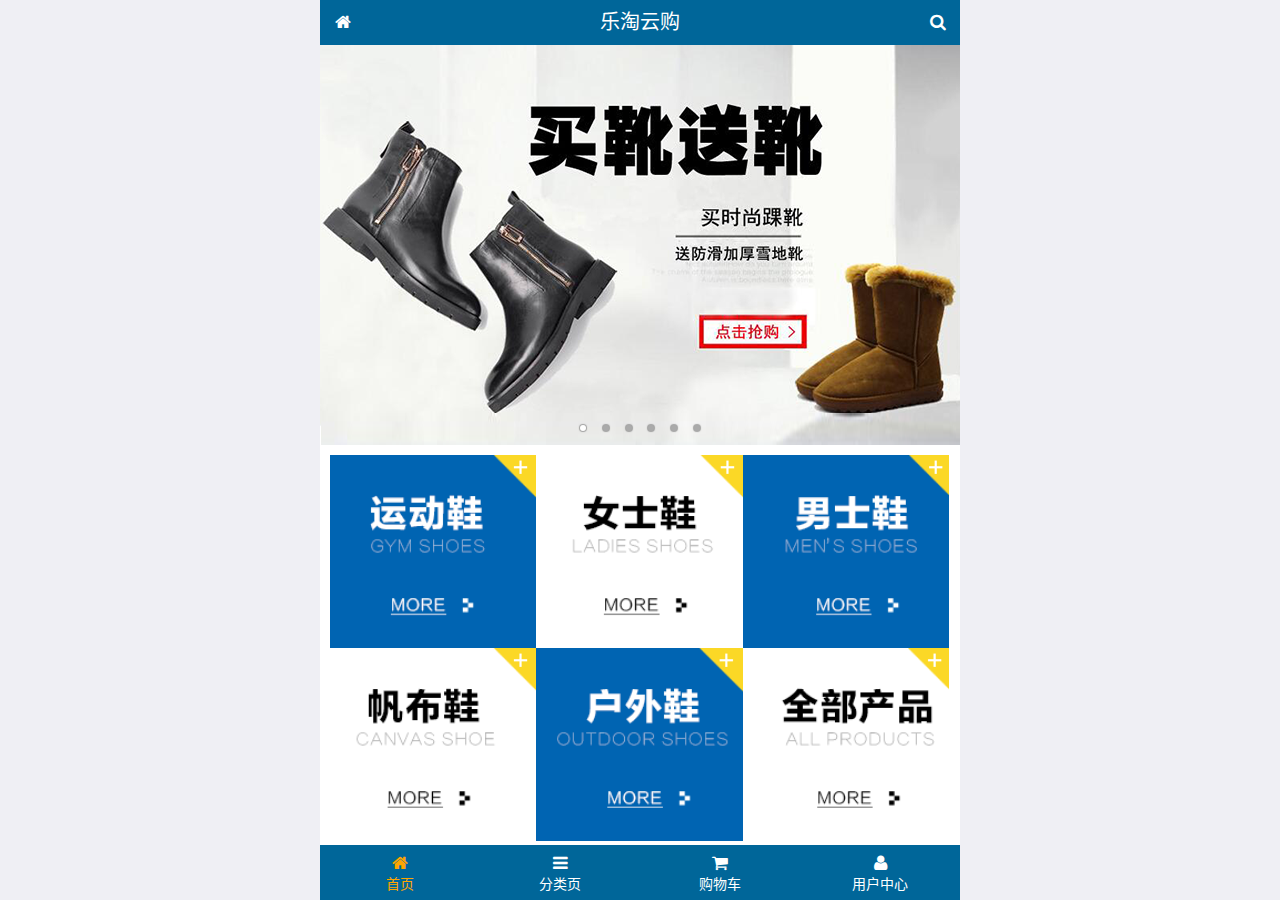
<file: public/mobile/index.html>
<!DOCTYPE html>
<html lang="zh-CN">
<head>
  <meta charset="UTF-8">
  <title>乐淘商城</title>
  <meta name="viewport" content="width=device-width, user-scalable=no, initial-scale=1.0, maximum-scale=1.0, minimum-scale=1.0">
  <!-- 引入字体图标库的css -->
  <link rel="stylesheet" href="./lib/fa/css/font-awesome.min.css">
  <link rel="stylesheet" href="./lib/mui/css/mui.css">
  <link rel="stylesheet" href="./css/common.css">
  <link rel="stylesheet" href="./css/index.css">
  <link rel="icon" href="favicon.ico">
</head>
<body>
<!--<span class="fa fa-pause"></span>-->
<!--<span class="mui-icon mui-icon-camera"></span>-->

<!-- 全屏容器 -->
<div class="lt_container">

  <!-- 乐淘头部 -->
  <div class="lt_header">
    <a href="index.html" class="icon_left"><i class="fa fa-home"></i></a>
    <h3>乐淘云购</h3>
    <a href="search.html" class="icon_right"><i class="fa fa-search"></i></a>
  </div>

  <!-- 乐淘主体 -->
  <div class="lt_main">
    <div class="mui-scroll-wrapper">
      <div class="mui-scroll">
        <!--这里放置真实显示的DOM内容-->

        <!-- 轮播图 -->
        <div class="mui-slider">

          <!-- 图片区域 -->
          <div class="mui-slider-group mui-slider-loop">
            <!-- 添加假图 -->
            <div class="mui-slider-item mui-slider-item-duplicate">
              <a href="#"><img src="./images/banner6.png" /></a>
            </div>

            <div class="mui-slider-item"><a href="#"><img src="./images/banner1.png" /></a></div>
            <div class="mui-slider-item"><a href="#"><img src="./images/banner2.png" /></a></div>
            <div class="mui-slider-item"><a href="#"><img src="./images/banner3.png" /></a></div>
            <div class="mui-slider-item"><a href="#"><img src="./images/banner4.png" /></a></div>
            <div class="mui-slider-item"><a href="#"><img src="./images/banner5.png" /></a></div>
            <div class="mui-slider-item"><a href="#"><img src="./images/banner6.png" /></a></div>

            <!-- 添加假图 -->
            <div class="mui-slider-item mui-slider-item-duplicate">
              <a href="#"><img src="./images/banner1.png" /></a>
            </div>
          </div>

          <!-- 小圆点结构 -->
          <div class="mui-slider-indicator">
            <div class="mui-indicator mui-active"></div>
            <div class="mui-indicator"></div>
            <div class="mui-indicator"></div>
            <div class="mui-indicator"></div>
            <div class="mui-indicator"></div>
            <div class="mui-indicator"></div>
          </div>

        </div>

        <!-- 导航区域 -->
        <div class="lt_nav">
          <ul class="mui-clearfix">
            <li><a href="#"><img src="./images/nav1.png" alt=""></a></li>
            <li><a href="#"><img src="./images/nav2.png" alt=""></a></li>
            <li><a href="#"><img src="./images/nav3.png" alt=""></a></li>
            <li><a href="#"><img src="./images/nav4.png" alt=""></a></li>
            <li><a href="#"><img src="./images/nav5.png" alt=""></a></li>
            <li><a href="#"><img src="./images/nav6.png" alt=""></a></li>
          </ul>
        </div>

        <!-- 产品区域 -->
        <div class="lt_product">
          <ul>
            <li class="lt_product_item">
              <a href="#">
                <img src="./images/product.jpg" alt="">
                <p class="info mui-ellipsis-2">adidas阿迪达斯 男式 场下休闲篮球鞋S83700场下休闲篮球鞋S83700 </p>
                <p>
                  <span class="price">¥560</span>
                  <span class="oldPrice">¥580</span>
                </p>
                <button class="mui-btn mui-btn-primary">立即购买</button>
              </a>
            </li>
            <li class="lt_product_item">
              <a href="#">
                <img src="./images/product.jpg" alt="">
                <p class="info mui-ellipsis-2">adidas阿迪达斯 男式 场下休闲篮球鞋S83700场下休闲篮球鞋S83700 </p>
                <p>
                  <span class="price">¥560</span>
                  <span class="oldPrice">¥580</span>
                </p>
                <button class="mui-btn mui-btn-primary">立即购买</button>
              </a>
            </li>
            <li class="lt_product_item">
              <a href="#">
                <img src="./images/product.jpg" alt="">
                <p class="info mui-ellipsis-2">adidas阿迪达斯 男式 场下休闲篮球鞋S83700场下休闲篮球鞋S83700 </p>
                <p>
                  <span class="price">¥560</span>
                  <span class="oldPrice">¥580</span>
                </p>
                <button class="mui-btn mui-btn-primary">立即购买</button>
              </a>
            </li>
            <li class="lt_product_item">
              <a href="#">
                <img src="./images/product.jpg" alt="">
                <p class="info mui-ellipsis-2">adidas阿迪达斯 男式 场下休闲篮球鞋S83700场下休闲篮球鞋S83700 </p>
                <p>
                  <span class="price">¥560</span>
                  <span class="oldPrice">¥580</span>
                </p>
                <button class="mui-btn mui-btn-primary">立即购买</button>
              </a>
            </li>
            <li class="lt_product_item">
              <a href="#">
                <img src="./images/product.jpg" alt="">
                <p class="info mui-ellipsis-2">adidas阿迪达斯 男式 场下休闲篮球鞋S83700场下休闲篮球鞋S83700 </p>
                <p>
                  <span class="price">¥560</span>
                  <span class="oldPrice">¥580</span>
                </p>
                <button class="mui-btn mui-btn-primary">立即购买</button>
              </a>
            </li>
            <li class="lt_product_item">
              <a href="#">
                <img src="./images/product.jpg" alt="">
                <p class="info mui-ellipsis-2">adidas阿迪达斯 男式 场下休闲篮球鞋S83700场下休闲篮球鞋S83700 </p>
                <p>
                  <span class="price">¥560</span>
                  <span class="oldPrice">¥580</span>
                </p>
                <button class="mui-btn mui-btn-primary">立即购买</button>
              </a>
            </li>
            <li class="lt_product_item">
              <a href="#">
                <img src="./images/product.jpg" alt="">
                <p class="info mui-ellipsis-2">adidas阿迪达斯 男式 场下休闲篮球鞋S83700场下休闲篮球鞋S83700 </p>
                <p>
                  <span class="price">¥560</span>
                  <span class="oldPrice">¥580</span>
                </p>
                <button class="mui-btn mui-btn-primary">立即购买</button>
              </a>
            </li>
            <li class="lt_product_item">
              <a href="#">
                <img src="./images/product.jpg" alt="">
                <p class="info mui-ellipsis-2">adidas阿迪达斯 男式 场下休闲篮球鞋S83700场下休闲篮球鞋S83700 </p>
                <p>
                  <span class="price">¥560</span>
                  <span class="oldPrice">¥580</span>
                </p>
                <button class="mui-btn mui-btn-primary">立即购买</button>
              </a>
            </li>
          </ul>
        </div>

      </div>
    </div>
  </div>

  <!-- 乐淘底部 -->
  <div class="lt_footer">
    <ul>
      <li><a href="index.html" class="current"><i class="fa fa-home"></i><p>首页</p></a></li>
      <li><a href="category.html"><i class="fa fa-bars"></i><p>分类页</p></a></li>
      <li><a href="cart.html"><i class="fa fa-shopping-cart"></i><p>购物车</p></a></li>
      <li><a href="user.html"><i class="fa fa-user"></i><p>用户中心</p></a></li>
    </ul>
  </div>
</div>


<script src="./lib/zepto/zepto.min.js"></script>
<script src="./lib/mui/js/mui.js"></script>
<script src="./js/common.js"></script>
</body>
</html>
</file>
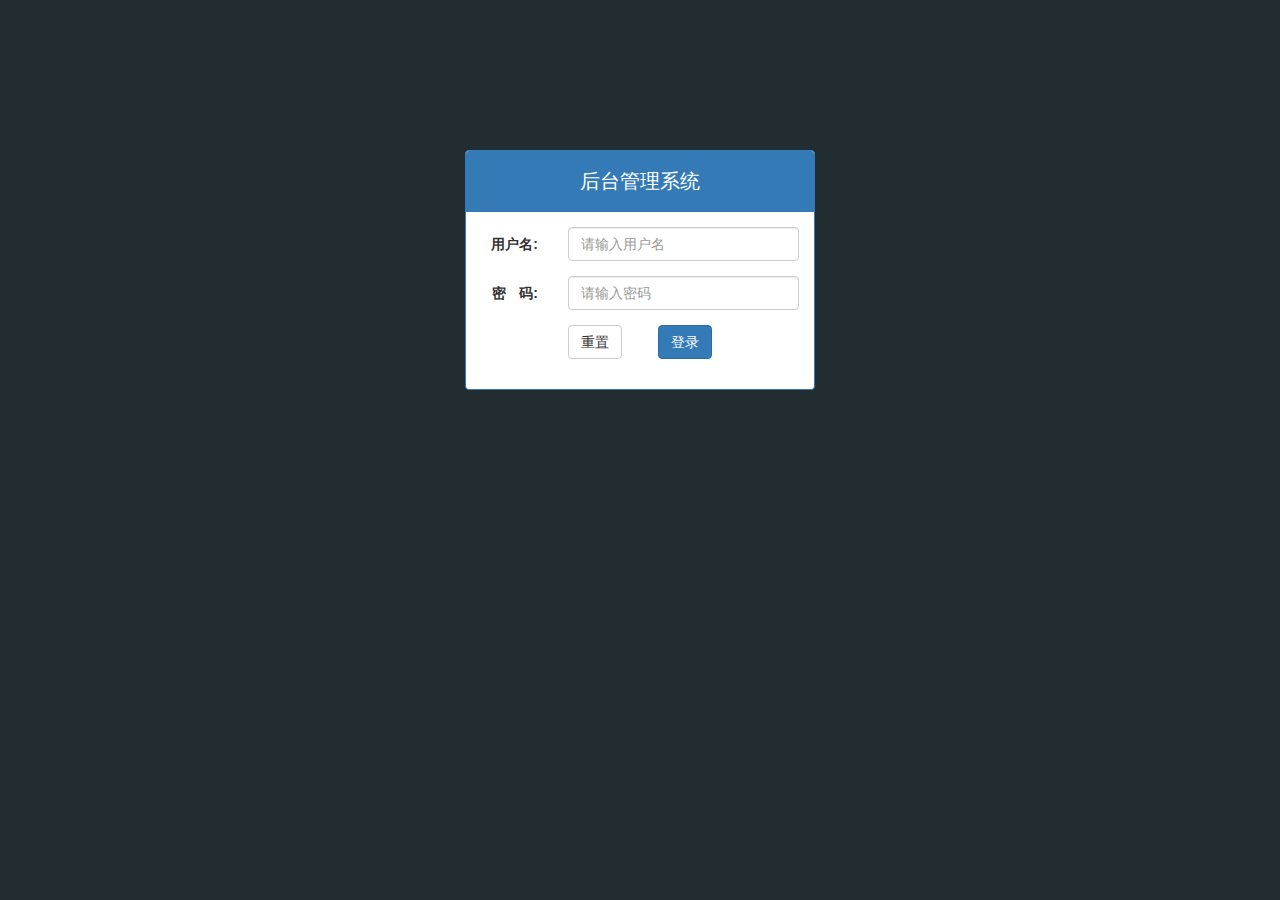
<file: public/back1/login.html>
<!DOCTYPE html>
<html lang="en">

<head>
    <meta charset="UTF-8">
    <!-- 设置适口 ：支持移动端 -->
    <meta name="viewport" content="width=device-width, initial-scale=1.0">
    <meta http-equiv="X-UA-Compatible" content="ie=edge">

    <title>登入页</title>
    <link rel="stylesheet" href="./css/common.css">
    <link rel="stylesheet" href="./lib/bootstrap/css/bootstrap.css">
    <link rel="stylesheet" href="./lib/bootstrap-validator/css/bootstrapValidator.css">
    <link rel="stylesheet" href="./lib/nprogress/nprogress.css">
</head>

<body class="body_bg">
    <!-- 有版心 大屏占3分并有位偏移3分，超小屏以上占100%:默认占100% -->
    <div class="container">

        <div class="col-lg-4 col-lg-offset-4 mt_150">
            <div class="panel panel-primary">
                <div class="panel-heading">
                    <h3 class="panel-title">后台管理系统</h3>
                </div>
                <div class="panel-body">

                    <!-- form 表单 -->
                    <form class="form-horizontal" id="form">
                        <div class="form-group">
                            <label for="username" class="col-sm-3 control-label">用户名:</label>
                            <div class="col-sm-9">
                                <input type="text" class="form-control" name="username"  id="username" placeholder="请输入用户名">
                            </div>
                        </div>
                        <div class="form-group">
                            <label for="password" class="col-sm-3 control-label">
                                <div>
                                    <span class="wordo">密</span>
                                    <span class="wordt">码:</span>
                                    
                                </div>

                            </label>
                            <div class="col-sm-9">
                                <input type="password" class="form-control" name="password" id="password" placeholder="请输入密码">
                            </div>
                        </div> 
                       
                        <div class="form-group">
                            <div class="col-sm-offset-3 col-sm-6">
                                <button type="reset" class="btn btn-default pull-left">重置</button>
                                <button type="submit" class="btn btn-primary pull-right">登录</button>
                            </div>
                        </div>
                    </form>

                </div>
            </div>
        </div>
    </div>
    <script src="./lib/jquery/jquery.min.js"></script>
    <script src="./lib/bootstrap/js/bootstrap.min.js"></script>
    <!-- 表单的校验插件  -->
    <script src="./lib/bootstrap-validator/js/bootstrapValidator.min.js"></script>
    <!-- 进度条 -->
    <script src="./lib/nprogress/nprogress.js"></script>
    <script src="./js/common.js"></script>
    <script src="./js/login.js"></script>

</body>

</html>
</file>
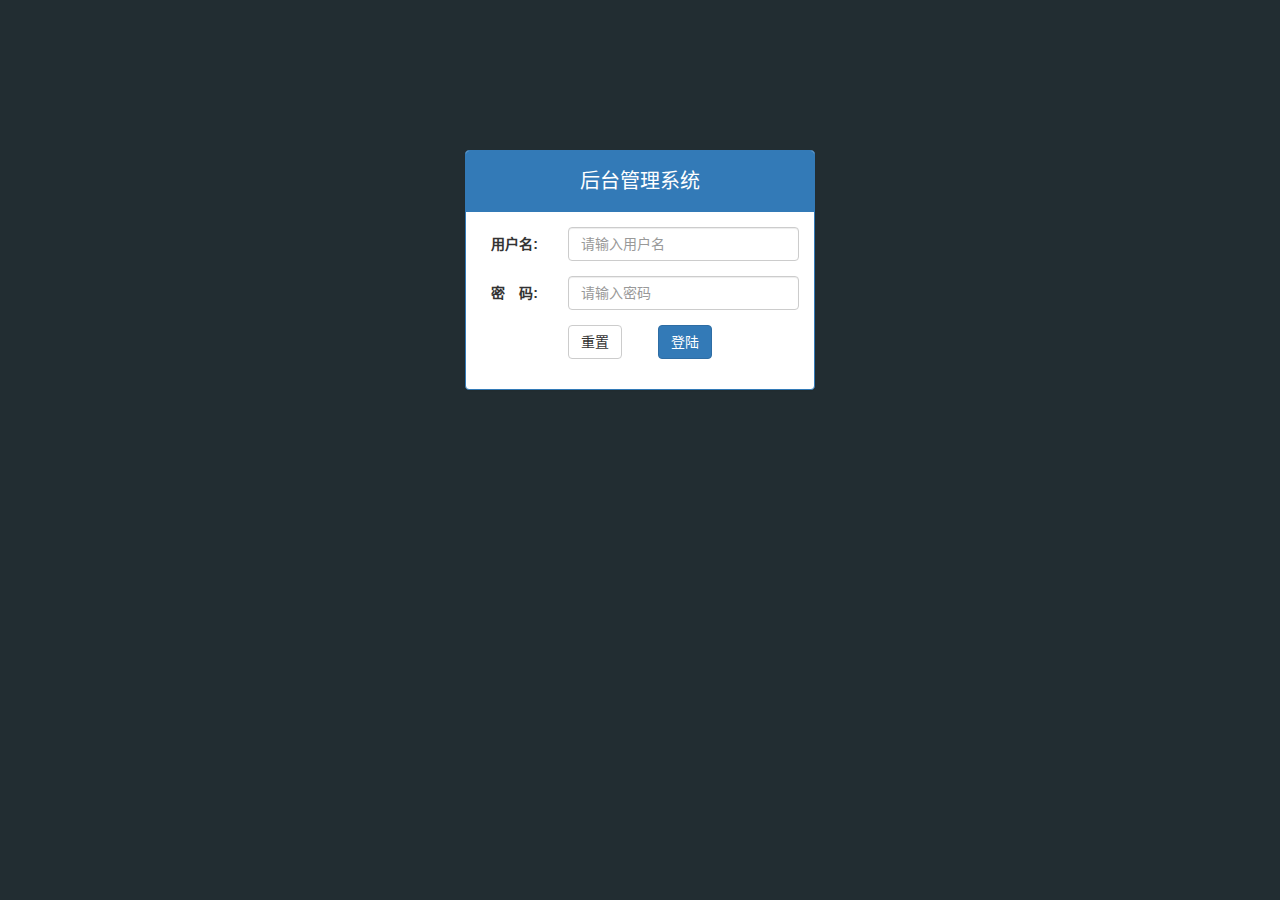
<file: public/manage/login.html>
<!DOCTYPE html>
<html lang="zh-CN">
<head>
  <meta charset="UTF-8">
  <title>乐淘电商</title>
  <link rel="stylesheet" href="lib/bootstrap/css/bootstrap.css">
  <link rel="stylesheet" href="lib/bootstrap-validator/css/bootstrapValidator.min.css">
  <link rel="stylesheet" href="lib/nprogress/nprogress.css">
  <link rel="stylesheet" href="css/common.css">
</head>
<body class="body_bg">


<div class="container">
  <div class="col-lg-4 col-lg-offset-4 mt_150">
    <div class="panel panel-primary">
      <div class="panel-heading">
        <h3 class="panel-title text-center">后台管理系统</h3>
      </div>
      <div class="panel-body">
        <form class="form-horizontal" id="form">
          <div class="form-group">
            <label for="username" class="col-sm-3 control-label">用户名:</label>
            <div class="col-sm-9">
              <input type="text" class="form-control" id="username" name="username" placeholder="请输入用户名">
            </div>
          </div>
          <div class="form-group">
            <label for="password" class="col-sm-3 control-label">密　码:</label>
            <div class="col-sm-9">
              <input type="password" class="form-control" name="password" id="password" placeholder="请输入密码">
            </div>
          </div>
          <div class="form-group">
            <div class="col-sm-offset-3 col-sm-6">
              <button type="reset" class="btn btn-default pull-left">重置</button>
              <button type="submit" class="btn btn-primary pull-right">登陆</button>
            </div>
          </div>
        </form>
      </div>
    </div>
  </div>
</div>



<script src="lib/jquery/jquery.min.js"></script>
<script src="lib/bootstrap/js/bootstrap.min.js"></script>
<script src="lib/bootstrap-validator/js/bootstrapValidator.min.js"></script>
<script src="lib/nprogress/nprogress.js"></script>
<script src="js/common.js"></script>
<script src="js/login.js"></script>

</body>
</html>
</file>
<file: public/mobile/css/common.css>
html, body {
  width: 100%;
  height: 100%;
}

ul {
  list-style: none;
  margin: 0;
  padding: 0;
}
img {
  display: block;
  width: 100%;
}

/* 全屏容器 */
.lt_container {
  width: 100%;
  height: 100%;
  background-color: #fff;
  min-width: 320px;
  max-width: 640px;
  margin: 0 auto;
  position: relative;
  padding-top: 45px;
  padding-bottom: 55px;
}

.lt_header {
  position: absolute;
  left: 0;
  top: 0;
  width: 100%;
  height: 45px;
  background-color: #006699;
  padding-left: 45px;
  padding-right: 45px;
}

.lt_header .icon_left,
.lt_header .icon_right {
  width: 45px;
  height: 45px;
  line-height: 45px;
  text-align: center;
  position: absolute;
  top: 0;
  color: #fff;
}
.lt_header .icon_left {
  left: 0;
}
.lt_header .icon_right {
  right: 0;
}

.lt_header h3 {
  height: 45px;
  line-height: 45px;
  color: #fff;
  font-size: 20px;
  text-align: center;
  margin: 0;
  font-weight: normal;
}



.lt_footer {
  position: absolute;
  left: 0;
  bottom: 0;
  width: 100%;
  height: 55px;
  background-color: #006699;
  overflow: hidden;
}
.lt_footer li {
  float: left;
  width: 25%;
  text-align: center;
}
.lt_footer li a {
  width: 100%;
  height: 100%;
  display: block;
  color: #fff;
  padding-top: 8px;
}
.lt_footer li p {
  color: #fff;
  margin: 0;
}

.lt_footer li a.current {
  color: orange;
}
.lt_footer li a.current p{
  color: orange;
}



.lt_main {
  width: 100%;
  height: 100%;
  position: relative;
}



/* 公共的搜索框样式 */
.lt_search {
  padding: 10px;
  position: relative;
}
.lt_search .search_input {
  height: 34px;
  font-size: 12px;
  margin: 0;
  border-radius: 5px;
  border: 1px solid #007AFF;
}
.lt_search .search_btn {
  position: absolute;
  right: 10px;
  top: 10px;
  border-radius: 0 5px 5px 0;
}



/* 公共的商品样式 */
.lt_product {
  padding: 10px;
}
.lt_product_item {
  border: 1px solid #ccc;
  padding: 10px;
  float: left;
  width: 48%;
  margin-bottom: 10px;
  text-align: center;
}
.lt_product_item a {
  display: block;
  width: 100%;
  height: 100%;
}
.lt_product_item:nth-child(2n+1) {
  margin-right: 4%;
}
.lt_product_item .info {
  text-align: left;
  height: 40px;
}
.lt_product_item .price {
  color: red;
}
.lt_product_item .oldPrice {
  text-decoration: line-through;
}

.lt_product_item img {
  width: 130px;
  height: 130px;
  margin: 0 auto;
}



/* 公共的尺码样式 */
.lt_size span {
  width: 25px;
  height: 25px;
  text-align: center;
  line-height: 25px;
  display: inline-block;
  border: 1px solid #ccc;
  font-size: 12px;
  margin: 3px 0;
}
.lt_size span.current {
  background-color: orange;
  color: #fff;
}
</file>
<file: public/mobile/css/index.css>
.lt_nav {
  padding: 10px;
}
.lt_nav li {
  float: left;
  width: 33.3%;
}
.lt_nav li a {
  display: block;
}
</file>
<file: public/back1/css/common.css>
.body_bg{
    background-color: #222D32;
    
}
.mt_150{
 margin-top:150px;
}
.mt_20{
    margin-top:20px;
}

ul{
    list-style: none;
    margin:0;
    padding: 0;
}

/* 需求: 让所有表格的 th和td 内容居中 */
.table.table-bordered th,
.table.table-bordered td {
  text-align: center;
  vertical-align: middle;
}

a:link,
a:hover,
a:visited,
a:active{
    text-decoration: none;
}

.red{
    color: #A94442;
}


/* 登入页面 */
.panel{
    margin:0 auto;
    border-radius: 6px;
}
.panel .panel-heading{
    height:61px;
    text-align: center;
    /* font-size: 20px; */
    
}
.panel .panel-heading .panel-title{
    font-size: 20px;
    line-height: 40px;
}
#form .form-group .wordo{
   display:inline-block;
   margin-right:9px;
}

/* 首页 */
.lt_aside{
    width:180px;
    height: 100%;
    position: fixed;
    left:0;
    top:0;
    background-color: #222D32;
    z-index: 999;
    transition: left 1s;
}
.lt_aside.hidemenu{
   left: -180px;
}
.lt_aside .title{
    width:100%;
    height: 50px;
    background-color: #367FA9;
    line-height: 50px;
   
}
.lt_aside .title a{
    display: block;
     text-align: center;
    font-size: 20px;
    text-decoration: none;
    color:white;
}
.lt_aside .user{
    height: 180px;
    width: 100%;
    padding-top: 30px;
    
}
.lt_aside .user img{
    display: block;
    height: 80px;
    width:80px;
    border-radius: 50%;
    margin:0 auto;
}
.lt_aside .user p{
    color:white;
    text-align: center;
    font-size: 18px;
    margin-top: 10px;
}
/* .lt_aside .nav li{
    width:100%;
    height: 40px;
    border-left: 3px solid transparent;

} */
.lt_aside .nav li a{
    display: block;
    width:100%;
    height: 40px;
    padding-left: 40px;
    text-decoration: none;
    line-height: 40px;
    color:white;
    border-left: 3px solid transparent;
}
.lt_aside .nav li a.current{
    border-left-color: red;
    background-color: #1D1F21;
}
.lt_aside .nav li i{
    margin-right: 5px;
}
/* 二级目录 */

.lt_aside .nav li .directory a{
    padding-left: 60px;
}
.lt_aside .nav li .directory{
    display: none;
}
.main{
    padding-left: 180px;
    padding-top: 50px;
    width:100%;
    height:2000px;
    /* background-color: yellow; */
    transition:padding-left 1s;
}
.main.hidemenu{
    padding-left: 0px;

}
.main .header{
    height: 50px;
    width:100%;
    position: fixed;
    left:0;
    top:0;
    background-color: #5D9ED1;
    padding-left: 180px;
    transition:padding-left 1s;
    z-index: 99;
}
.header.hidemenu{
    padding-left: 0px;
}
.main .header a{
    /* display: block; */
    height: 50px;
    width:50px;
    text-align: center;
    line-height: 50px;
    color:#fff;
    font-size: 20px;
}

/* 图表 */
.It_content .echarts_left,
.It_content .echarts_right {
  width: 48%;
  height: 400px;
  /* background-color: lime; */
}
</file>
<file: public/back1/lib/nprogress/nprogress.css>
/* Make clicks pass-through */
#nprogress {
  pointer-events: none;
}

#nprogress .bar {
  background: greenyellow;

  position: fixed;
  z-index: 10000;
  top: 0;
  left: 0;

  width: 100%;
  height: 2px;
}

/* Fancy blur effect */
#nprogress .peg {
  display: block;
  position: absolute;
  right: 0px;
  width: 100px;
  height: 100%;
  box-shadow: 0 0 10px #29d, 0 0 5px #29d;
  opacity: 1.0;

  -webkit-transform: rotate(3deg) translate(0px, -4px);
      -ms-transform: rotate(3deg) translate(0px, -4px);
          transform: rotate(3deg) translate(0px, -4px);
}

/* Remove these to get rid of the spinner */
#nprogress .spinner {
  display: block;
  position: fixed;
  z-index: 1031;
  top: 15px;
  right: 15px;
}

#nprogress .spinner-icon {
  width: 18px;
  height: 18px;
  box-sizing: border-box;

  border: solid 2px transparent;
  border-top-color: #29d;
  border-left-color: #29d;
  border-radius: 50%;

  -webkit-animation: nprogress-spinner 400ms linear infinite;
          animation: nprogress-spinner 400ms linear infinite;
}

.nprogress-custom-parent {
  overflow: hidden;
  position: relative;
}

.nprogress-custom-parent #nprogress .spinner,
.nprogress-custom-parent #nprogress .bar {
  position: absolute;
}

@-webkit-keyframes nprogress-spinner {
  0%   { -webkit-transform: rotate(0deg); }
  100% { -webkit-transform: rotate(360deg); }
}
@keyframes nprogress-spinner {
  0%   { transform: rotate(0deg); }
  100% { transform: rotate(360deg); }
}
</file>
<file: public/manage/lib/nprogress/nprogress.css>
/* Make clicks pass-through */
#nprogress {
  pointer-events: none;
}

#nprogress .bar {
  background: greenyellow;

  position: fixed;
  z-index: 10000;
  top: 0;
  left: 0;

  width: 100%;
  height: 2px;
}

/* Fancy blur effect */
#nprogress .peg {
  display: block;
  position: absolute;
  right: 0px;
  width: 100px;
  height: 100%;
  box-shadow: 0 0 10px #29d, 0 0 5px #29d;
  opacity: 1.0;

  -webkit-transform: rotate(3deg) translate(0px, -4px);
      -ms-transform: rotate(3deg) translate(0px, -4px);
          transform: rotate(3deg) translate(0px, -4px);
}

/* Remove these to get rid of the spinner */
#nprogress .spinner {
  display: block;
  position: fixed;
  z-index: 1031;
  top: 15px;
  right: 15px;
}

#nprogress .spinner-icon {
  width: 18px;
  height: 18px;
  box-sizing: border-box;

  border: solid 2px transparent;
  border-top-color: #29d;
  border-left-color: #29d;
  border-radius: 50%;

  -webkit-animation: nprogress-spinner 400ms linear infinite;
          animation: nprogress-spinner 400ms linear infinite;
}

.nprogress-custom-parent {
  overflow: hidden;
  position: relative;
}

.nprogress-custom-parent #nprogress .spinner,
.nprogress-custom-parent #nprogress .bar {
  position: absolute;
}

@-webkit-keyframes nprogress-spinner {
  0%   { -webkit-transform: rotate(0deg); }
  100% { -webkit-transform: rotate(360deg); }
}
@keyframes nprogress-spinner {
  0%   { transform: rotate(0deg); }
  100% { transform: rotate(360deg); }
}
</file>
<file: public/manage/css/common.css>
.body_bg {
  background-color: #222D32;
}

html, body {
  width: 100%;
  height: 100%;
}

* {
  margin: 0;
  padding: 0;
}
ul {
  list-style: none;
}

a:link,
a:visited,
a:hover,
a:active {
  text-decoration: none;
}

.red {
  color: #A94442;
}

.table.table-bordered th,
.table.table-bordered td {
  text-align: center;
  vertical-align: middle;
}

.mt_150 {
  margin-top: 150px;
}
.mb_20 {
  margin-bottom: 20px;
}

.panel-title {
  height: 40px;
  line-height: 40px;
  font-size: 20px;
}

/* lt_aside 开始 */
.lt_aside {
  width: 180px;
  height: 100%;
  background-color: #222D32;
  position: fixed;
  left: 0;
  top: 0;
  z-index: 999;
  transition: all 1s;
}
.lt_aside.hidemenu {
  left: -180px;
}


.lt_aside .brand {
  height: 50px;
  line-height: 50px;
  font-size: 24px;
  background-color: #367FA9;
  text-align: center;
}
.lt_aside .brand a {
  color: white;
}

.lt_aside .user {
  height: 180px;
}
.lt_aside .user {
  padding-top: 30px;
}
.lt_aside .user img {
  width: 80px;
  height: 80px;
  border-radius: 50%;
  display: block;
  margin: 0 auto;
}
.lt_aside .user p {
  height: 40px;
  line-height: 40px;
  text-align: center;
  font-size: 18px;
  color: white;
}

.lt_aside .nav a {
  height: 40px;
  line-height: 40px;
  display: block;
  color: white;
  padding-left: 40px;
  border-left: 3px solid transparent;
}
.lt_aside .nav i {
  margin-right: 5px;
}
.lt_aside .nav a.current {
  background-color: #1D1F21;
  border-left: 3px solid #006699;
}
.lt_aside .nav .child a {
  padding-left: 60px;
}

/* lt_aside 结束  */



/* lt_main 开始 */
.lt_main {
  height: 1000px;
  width: 100%;
  padding-left: 180px;
  padding-top: 50px;
  transition: all 1s;
}
.lt_main.hidemenu {
  padding-left: 0px;
}

.lt_topbar {
  height: 50px;
  width: 100%;
  line-height: 50px;
  background-color: #3C8DBC;
  position: fixed;
  top: 0;
  right: 0;
  padding-left: 180px;
  transition: all 1s;
  z-index: 666;
}
.lt_topbar.hidemenu {
  padding-left: 0px;
}

.lt_topbar a {
  width: 50px;
  height: 50px;
  font-size: 16px;
  color: white;
  text-align: center;
}

.breadcrumb {
  margin-top: 20px;
}


.echarts_1,
.echarts_2 {
  width: 48%;
  height: 400px;
}

/* lt_main 结束 */
</file>
<file: public/back1/lib/bootstrap-validator/css/bootstrapValidator.css>
/**
 * BootstrapValidator (http://bootstrapvalidator.com)
 * The best jQuery plugin to validate form fields. Designed to use with Bootstrap 3
 *
 * @author      http://twitter.com/nghuuphuoc
 * @copyright   (c) 2013 - 2014 Nguyen Huu Phuoc
 * @license     MIT
 */

.bv-form .help-block {
    margin-bottom: 0;
}
.bv-form .tooltip-inner {
    text-align: left;
}
.nav-tabs li.bv-tab-success > a {
    color: #3c763d;
}
.nav-tabs li.bv-tab-error > a {
    color: #a94442;
}
</file>
<file: public/manage/lib/bootstrap-validator/css/bootstrapValidator.min.css>
/*!
 * BootstrapValidator (http://bootstrapvalidator.com)
 * The best jQuery plugin to validate form fields. Designed to use with Bootstrap 3
 *
 * @version     v0.5.1, built on 2014-08-22 4:55:09 PM
 * @author      https://twitter.com/nghuuphuoc
 * @copyright   (c) 2013 - 2014 Nguyen Huu Phuoc
 * @license     MIT
 */

.bv-form .help-block{margin-bottom:0}.bv-form .tooltip-inner{text-align:left}.nav-tabs li.bv-tab-success>a{color:#3c763d}.nav-tabs li.bv-tab-error>a{color:#a94442}
</file>
